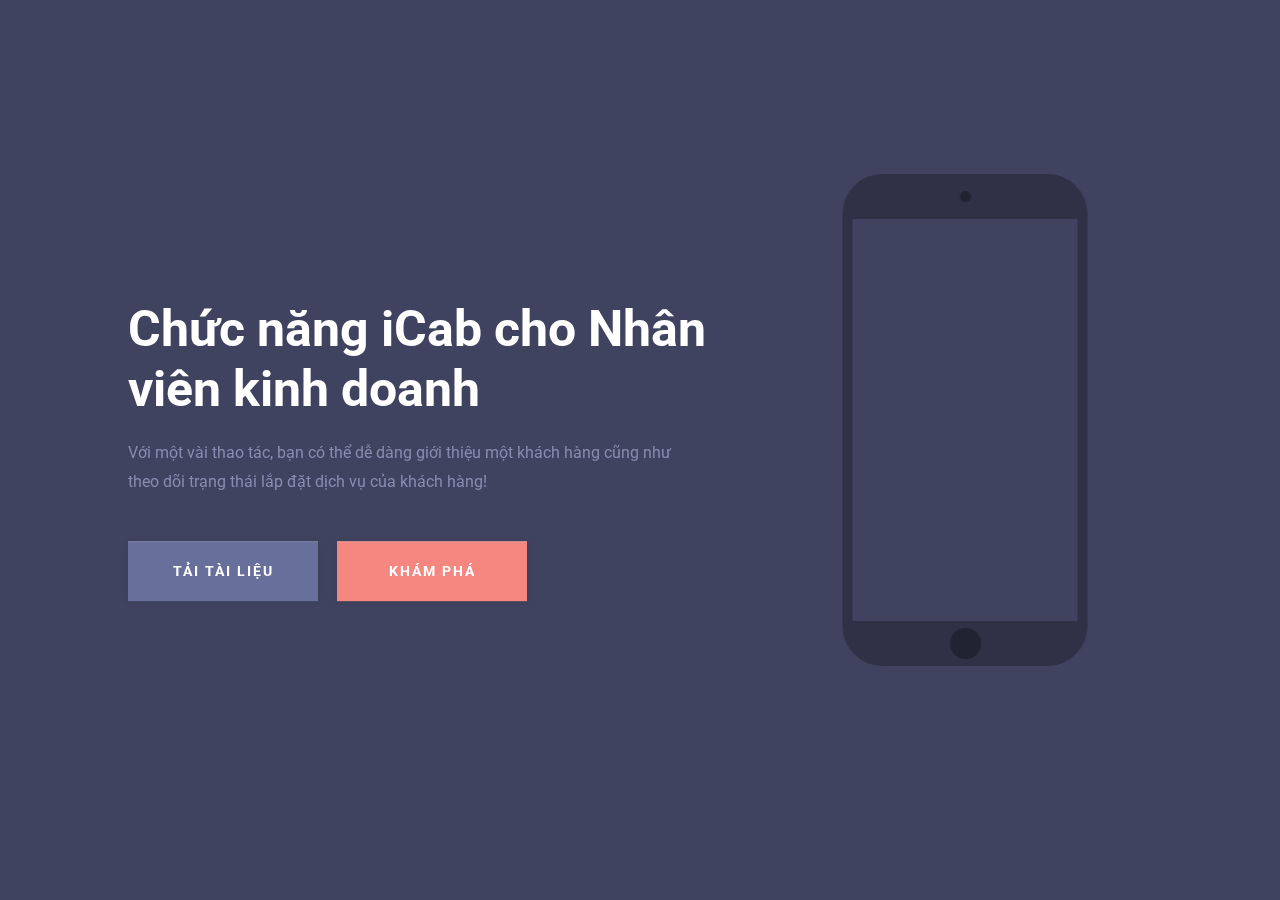
<file: Icab/sale/index.html>
<!doctype html>
<html lang="en" class="no-js">
<head>
	<meta charset="UTF-8">
	<meta name="viewport" content="width=device-width, initial-scale=1">

	<link href='http://fonts.googleapis.com/css?family=Roboto:400,100,700' rel='stylesheet' type='text/css'>
	<link rel="stylesheet" href="css/reset.css"> <!-- CSS reset -->
	<link rel="stylesheet" href="css/style.css"> <!-- Resource style -->

	<script src="js/modernizr.js"></script> <!-- Modernizr -->
  	
	<title>iCab - Giới thiệu chức năng</title>
</head>
<body>
	<header class="cd-header">
		<div id="cd-logo">iCab</div>
		<div id="cd-action"><a href="index.html" class="btn">Trang chủ</a></div>
	</header>

	<main class="cd-main-content">
		<div class="cd-product-intro">
			<h1>Chức năng iCab cho Nhân viên kinh doanh</h1>
			<p>Với một vài thao tác, bạn có thể dễ dàng giới thiệu một khách hàng cũng như theo dõi trạng thái lắp đặt dịch vụ của khách hàng!</p>
			<div class="cd-triggers">
				<a href="Tai_lieu_iCab.zip" class="btn">Tải tài liệu</a>
				<a href="#cd-product-tour" class="btn salmon" data-type="cd-tour">Khám phá</a>

			</div>
		</div> <!-- cd-product-intro -->

		<div id="cd-product-tour">
			<ul>
				<li class="cd-single-item cd-active">
					<div class="cd-caption"  style="margin-top: 25px">
						<h2>Tra cứu thông tin KH</h2>
						<p style="text-align: justify;">Trước đây bạn muốn xem nhà này đã & đang sử dụng dịch vụ gì của VTVCab, bạn sẽ làm gì? Với iCab bạn có thể tìm kiếm thông tin khách hàng một cách dễ dàng bằng số điện thoại, họ tên, mã thiết bị và số hợp đồng:
						</p>
						<div class="cd-caption-list">
							<p> 1. Đăng nhập vào iCab bằng tài khoản của bạn</p>
							<p> 2. Ở menu bên tay trái, chọn <b>Tra cứu khách hàng cho Sales</b></p>
							<p> 3. Chọn tiêu chí để tìm kiếm, mặc định sẽ là tìm kiếm theo họ tên KH <i>Bạn có thể tìm kiếm theo họ tên, số điện thoại, mã thiết bị hoặc số hợp đồng</i></p>
							<p> 4. Nhập từ khoá cần tra</p>
							<p> 5. Nhấn tìm kiếm để tìm kiếm thông tin KH</p>
						</div>
					</div>
					<div class="cd-image-container">
						<div>
							<div class="cd-phone-frame"></div>
							<div class="cd-image-wrapper">
							<iframe width="225" height="402" src="https://www.youtube-nocookie.com/embed/LIsWsuqWxyI?rel=0&amp;controls=0&amp;showinfo=0&amp;loop=1" frameborder="0" allowfullscreen volume = "0"></iframe>
							</div>
						</div>
					</div>
				</li>
				<li class="cd-single-item cd-not-visible cd-move-right">
					<div class="cd-caption"  style="margin-top: 25px">
						<h2>Giới thiệu khách hàng</h2>
						<p style="text-align: justify;">Bạn có thể giới thiệu khách hàng mới hoặc khách hàng cũ sử dụng thêm dịch vụ của VTVCab với một cú chạm. Mọi thứ được đơn giản hoá để bạn có thể thêm khách hàng nhanh và tiết kiệm thời gian. Các bước thực hiện như sau:
						</p>
						<div class="cd-caption-list">
							<p> 1. Chọn Giới thiệu khách hàng </p>
							<p> 2. Chọn giới thiệu khách hàng mới hoặc khách hàng cũ</p>
							<p> 3. Điền thông tin khách hàng (họ tên, số điện thoại, CMTND, địa chỉ...) <i>Đối với khách hàng cũ bạn phải điền số hợp đồng trước</i></p>
							<p> 4. Chụp ảnh chứng minh thư khách hàng cả mặt trước và mặt sau</p>
							<p> 5. Chọn hoàn thành để hoàn thành giới thiệu khách hàng</p>
						</div>
					</div>
					<div class="cd-image-container">
						<div>
							<div class="cd-phone-frame"></div>
							<div class="cd-image-wrapper">
								<iframe width="225" height="402" src="https://www.youtube-nocookie.com/embed/ef7MbvQfs0I?rel=0&amp;controls=0&amp;showinfo=0&amp;loop=1" frameborder="0" allowfullscreen volume = "0"></iframe>
							</div>
						</div>
					</div>
				</li>
				<li class="cd-single-item cd-not-visible cd-move-right">
					<div class="cd-caption" style="margin-top: -45px">
						<h2>Quản lý giới thiệu</h2>
						<p  style="text-align: justify;">Phuuùuu..., giờ đây bạn sẽ không cần sổ sách để ghi lại những khách hàng mà mình đã giới thiệu nữa. Tất cả bạn cần là chiếc Smartphone và iCab, bạn có thể dễ dàng theo dõi khách hàng của mình đã được hỗ trợ hay chưa:
						</p>
						<div class="cd-caption-list">
							<p> 1. Vào menu, chọn Quản lý giới thiệu </p>
							<p> 2. Chọn khoảng ngày muốn xem thống kê (Mặc định là 07 ngày)</p>
							<p> 3. Bạn có thể xem trạng thái lắp đặt của khách hàng (chưa xử lý hoặc đã xử lý)<i>Đối với các KH chưa xử lý có thể là do chưa được tạo Job (công việc) hoặc đã được tạo Job nhưng chưa hoàn thành lắp đặt</i></p>
							<p> 4. Ở tab <b>Đã xử lý</b>, bạn có thể xem KH đã lắp đặt thành công hay không thành công</p>
							<p> 5. Ở tab <b>Thống kê</b>, bạn có thể xem báo cáo nhanh số lượng KH mà bạn giới thiệu được trong khoảng ngày mà bạn muốn xem</p>
						</div>
					</div>
					<div class="cd-image-container">
						<div>
							<div class="cd-phone-frame"></div>
							<div class="cd-image-wrapper">
								<iframe width="225" height="402" src="https://www.youtube-nocookie.com/embed/l-1W_WBrWgI?rel=0&amp;controls=0&amp;showinfo=0&amp;loop=1" frameborder="0" allowfullscreen volume = "0"></iframe>
							</div>
						</div>
					</div>
				</li>
				<li class="cd-single-item cd-not-visible cd-move-right">
					<div class="cd-caption" style="margin-top: 0px">
						<h2>Quản lý Sales</h2>
						<p  style="text-align: justify;">Bạn là tổ trưởng, là giám sát sales? Chức năng này cho phép bạn theo dõi tiến độ và số lượng giới thiệu khách hàng của các nhân viên Sales khác thuộc sự quản lý của bạn.
						</p>
						<div class="cd-caption-list">
							<p> 1. Đăng nhập bằng tài khoản iCab của bạn</p>
							<p> 2. Chọn <b>Quản lý Sales</b> ở menu bên tay trái</p>
							<p> 3. Chọn khoảng ngày mà bạn muốn xem báo cáo/p>
							<p> 4. Sau khi dữ liệu hiển thị ra, bạn có thể xem được dữ liệu của các nhân viên mà bạn quản lý</p>
							<p> 5. Chọn vào một nhân viên để xem thông tin chi tiết</p>
						</div>
					</div>
					<div class="cd-image-container">
						<div>
							<div class="cd-phone-frame"></div>
							<div class="cd-image-wrapper">
								<iframe width="225" height="402" src="https://www.youtube-nocookie.com/embed/pKFAEnymup0?rel=0&amp;controls=0&amp;showinfo=0&amp;loop=1" frameborder="0" allowfullscreen volume = "0"></iframe>
							</div>
						</div>
					</div>
				</li>
			</ul>
		</div> <!-- cd-product-tour -->

		<div class="cd-slider-nav">
			<a class="cd-prev" href="#0">Previous</a>
			<a class="cd-next" href="#0">Next</a>
		</div> <!-- cd-slider-nav -->

		<div class="cd-loader"></div> <!-- top loading bar -->
	</main>
<script src="js/jquery-2.1.1.js"></script>
<script src="js/main.js"></script> <!-- Resource jQuery -->
</body>
</html>
</file>
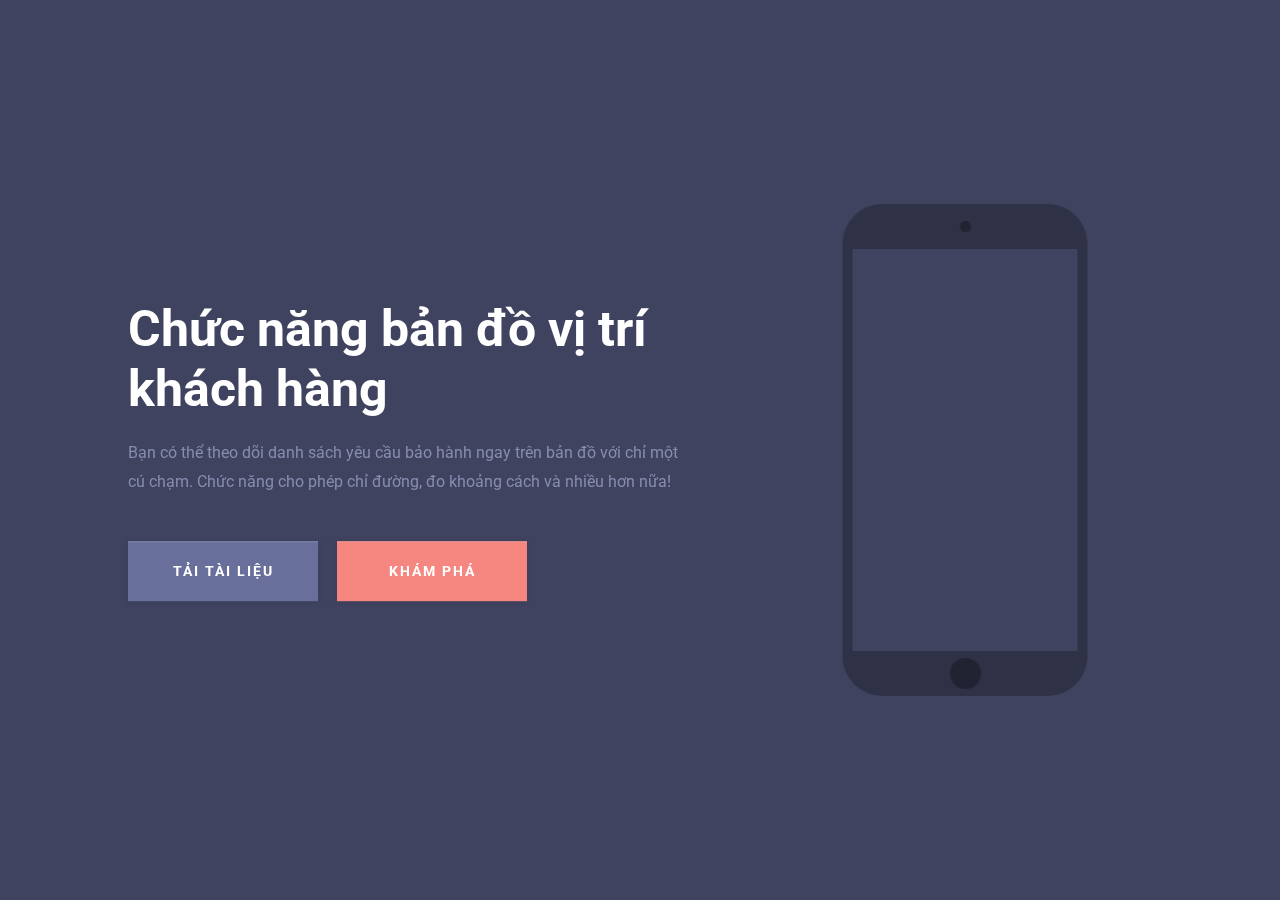
<file: Icab/vitrikhachhang/index.html>
<!doctype html>
<html lang="en" class="no-js">
<head>
	<meta charset="UTF-8">
	<meta name="viewport" content="width=device-width, initial-scale=1">

	<link href='http://fonts.googleapis.com/css?family=Roboto:400,100,700' rel='stylesheet' type='text/css'>
	<link rel="stylesheet" href="css/reset.css"> <!-- CSS reset -->
	<link rel="stylesheet" href="css/style.css"> <!-- Resource style -->
	 <link rel="shortcut icon" href="favicon.png">
	<script src="js/modernizr.js"></script> <!-- Modernizr -->
  	
	<title>iCab - Giới thiệu chức năng</title>
</head>
<body>
	<header class="cd-header">
		<div id="cd-logo">iCab</div>
		<div id="cd-action"><a href="index.html" class="btn">Trang chủ</a></div>
	</header>

	<main class="cd-main-content">
		<div class="cd-product-intro">
			<h1>Chức năng bản đồ vị trí khách hàng</h1>
			<p>Bạn có thể theo dõi danh sách yêu cầu bảo hành ngay trên bản đồ với chỉ một cú chạm. Chức năng cho phép chỉ đường, đo khoảng cách và nhiều hơn nữa!</p>
			<div class="cd-triggers">
				<a href="Tai_lieu_iCab.zip" class="btn">Tải tài liệu</a>
				<a href="#cd-product-tour" class="btn salmon" data-type="cd-tour">Khám phá</a>

			</div>
		</div> <!-- cd-product-intro -->

		<div id="cd-product-tour">
			<ul>
				<li class="cd-single-item cd-active">
					<div class="cd-caption"  style="margin-top: 25px">
						<h2>Bản đồ vị trí khách hàng</h2>
						<p style="text-align: justify;">Cầm trên tay iCab đồng nghĩa với bạn đang sử dụng một chiếc bản đồ dành cho công việc bảo hành của mình. Chức năng này sẽ hiển thị những vị trí khách hàng lên bản đồ. Bạn có thể xem thông tin khoảng cách đến vị trí hiện tại của bạn!
						</p>
						<div class="cd-caption-list">
							<p> 1. Đăng nhập vào iCab bằng tài khoản của bạn</p>
							<p> 2. Ở menu bên tay trái, chọn <b>Bản đồ</b></p>
							<p> 3. Bản đồ sẽ hiện lên với những vị trí của khách hàng<i> Sẽ có một số vị trí khách hàng sẽ không hiển thị lên bản đồ được. Bạn có thể tự cập nhật lại ở chức năng cập nhật vị trí!</i></p>
						</div>
					</div>
					<div class="cd-image-container">
						<div>
							<div class="cd-phone-frame"></div>
							<div class="cd-image-wrapper">
							<iframe width="225" height="402" src="https://www.youtube-nocookie.com/embed/i2YgtqCpZPU?rel=0&amp;controls=0&amp;showinfo=0&amp;loop=1" frameborder="0" allowfullscreen volume = "0"></iframe>
							</div>
						</div>
					</div>
				</li>
				<li class="cd-single-item cd-not-visible cd-move-right">
					<div class="cd-caption"  style="margin-top: 25px">
						<h2>Chức năng chỉ đường</h2>
						<p style="text-align: justify;">Trong trường hợp bạn chưa biết vị trí nhà khách hàng chỗ nào, bạn sẽ làm gì? Chắc hẳn bạn sẽ mở 1 ứng dụng bản đồ như Google Maps, Here Map. Với iCab, mọi thứ sẽ được hỗ trợ. 
						</p>
						<div class="cd-caption-list">
							<p> 1. Chọn vào một vị trí khách hàng</p>
							<p> 2. Chọn nút chỉ đường  <img src="img/get-directions-button.png"> ở trên màn hình thông tin</p>
							<p> 3. iCab sẽ mở ứng dụng Google Maps để thực hiện chỉ đường</p>
							<p> 4. Chọn chỉ đường</p>
						</div>
					</div>
					<div class="cd-image-container">
						<div>
							<div class="cd-phone-frame"></div>
							<div class="cd-image-wrapper">
								<iframe width="225" height="402" src="https://www.youtube-nocookie.com/embed/YzBGK-KPr10?rel=0&amp;controls=0&amp;showinfo=0&amp;loop=1" frameborder="0" allowfullscreen volume = "0"></iframe>
							</div>
						</div>
					</div>
				</li>
				<li class="cd-single-item cd-not-visible cd-move-right">
					<div class="cd-caption" style="margin-top: -45px">
						<h2>Cập nhật vị trí KH</h2>
						<p  style="text-align: justify;">Nếu như trên bản đồ iCab hiển thị sai vị trí của khách hàng hoặc trên bản đồ không có vị trí của khách hàng đó thì bạn sẽ làm gì? Hãy cùng iCab cập nhật lại vị trí của khách hàng nhé!
						</p>
						<div class="cd-caption-list">
							<p> 1. Chọn vào một yêu cầu (trên bản đồ hoặc trên danh sách các yêu cầu)</p>
							<p> 2. Ứng dụng sẽ mở sang màn hình thông tin chi tiết yêu cầu đó</p>
							<p> 3. Ở góc dưới bên tay phải màn hình có một nút tròn dấu cộng màu xanh  <img src="img/add-button-inside-black-circle.png"> Bạn hãy chọn vào đó</i></p>
							<p> 4. Chọn <img src="img/ic-addplace.png"> để cập nhật vị trí của khách hàng</p>
							<p> 5. Mặc định bản đồ sẽ hiển thị vị trí của bạn, tuy nhiên, nếu bạn muốn thay đổi thì có thể nhấn chặt vào bản đồ 2s thì vị trí sẽ được thay đổi</p>
							<p> 6. Sau khi xác định được vị trí của KH, nhấn vào nút cập nhật vị trí để cập nhật</p>
						</div>
					</div>
					<div class="cd-image-container">
						<div>
							<div class="cd-phone-frame"></div>
							<div class="cd-image-wrapper">
								<iframe width="225" height="402" src="https://www.youtube-nocookie.com/embed/ON3gE90K8MI?rel=0&amp;controls=0&amp;showinfo=0&amp;loop=1" frameborder="0" allowfullscreen volume = "0"></iframe>
							</div>
						</div>
					</div>
				</li>
				<li class="cd-single-item cd-not-visible cd-move-right">
					<div class="cd-caption" style="margin-top: 0px">
						<h2>Chế độ bản đồ</h2>
						<p  style="text-align: justify;">Bạn có nghĩ là iCab thực sự hiểu bạn không? Khi bạn đi làm việc vào buổi tối, iCab sẽ tự động thay đổi chế độ bản đồ sang chế độ ban đêm để bạn có thể dễ dàng nắm bắt thông tin hơn. Bạn cũng có thể tự chuyển chế độ bản đồ giữa ngày và đêm với các bước sau: 
						</p>
						<div class="cd-caption-list">
							<p> 1. Chọn menu <img src="img/ic-menu.png"></p>
							<p> 2. Bạn có thể dễ dàng chuyển chế độ Ban đêm ở phần <b>Chế độ ban đêm</b></p>
						</div>
					</div>
					<div class="cd-image-container">
						<div>
							<div class="cd-phone-frame"></div>
							<div class="cd-image-wrapper">
								<iframe width="225" height="402" src="https://www.youtube-nocookie.com/embed/G2NeFqMswps?rel=0&amp;controls=0&amp;showinfo=0&amp;loop=1" frameborder="0" allowfullscreen volume = "0"></iframe>
							</div>
						</div>
					</div>
				</li>
			</ul>
		</div> <!-- cd-product-tour -->

		<div class="cd-slider-nav">
			<a class="cd-prev" href="#0">Trước</a>
			<a class="cd-next" href="#0">Sau</a>
		</div> <!-- cd-slider-nav -->

		<div class="cd-loader"></div> <!-- top loading bar -->
	</main>
<script src="js/jquery-2.1.1.js"></script>
<script src="js/main.js"></script> <!-- Resource jQuery -->
</body>
</html>
</file>
<file: Icab/sale/css/style.css>
/* -------------------------------- 

Primary style

-------------------------------- */
html * {
  -webkit-font-smoothing: antialiased;
  -moz-osx-font-smoothing: grayscale;
}

*, *::after, *::before {
  -webkit-box-sizing: border-box;
  -moz-box-sizing: border-box;
  box-sizing: border-box;
}

*::after, *::before {
  content: '';
}

body {
  font-size: 100%;
  font-family: "Roboto", sans-serif;
  color: #878cb0;
  background-color: #3f435f;
}

a {
  color: #f58780;
  text-decoration: none;
}

img {
  max-width: 100%;
}

h1, h2 {
  color: #ffffff;
}

/* -------------------------------- 

Modules - reusable parts of our design

-------------------------------- */
.cd-caption-list p{
  margin-top: -50px;
  text-align: justify;
}
.btn {
  display: inline-block;
  text-align: center;
  text-transform: uppercase;
  font-weight: bold;
  font-size: 12px;
  font-size: 0.75rem;
  color: #ffffff;
  background-color: #696f9b;
  box-shadow: 0 1px 6px rgba(0, 0, 0, 0.1), inset 0 1px 0 rgba(255, 255, 255, 0.2);
  -webkit-transition: background-color 0.2s;
  -moz-transition: background-color 0.2s;
  transition: background-color 0.2s;
}
.no-touch .btn:hover {
  background-color: #787ea5;
}
.btn.salmon {
  background-color: #f58780;
}
.no-touch .btn.salmon:hover {
  background-color: #f79d98;
}
@media only screen and (min-width: 1070px) {
  .btn {
    font-size: 14px;
    font-size: 0.875rem;
    letter-spacing: 2px;
  }
}

/* -------------------------------- 

Main components 

-------------------------------- */
html, body {
  /* important for .cd-main-content 100% height to work */
  height: 100%;
}

.cd-header {
  position: fixed;
  top: 0;
  left: 0;
  z-index: 3;
  width: 100%;
  height: 50px;
  background-color: #2b2d40;
  overflow: hidden;
  /* Force Hardware Acceleration in WebKit */
  -webkit-transform: translateZ(0);
  -moz-transform: translateZ(0);
  -ms-transform: translateZ(0);
  -o-transform: translateZ(0);
  transform: translateZ(0);
  -webkit-backface-visibility: hidden;
  backface-visibility: hidden;
  -webkit-transform: translateY(-100%);
  -moz-transform: translateY(-100%);
  -ms-transform: translateY(-100%);
  -o-transform: translateY(-100%);
  transform: translateY(-100%);
  -webkit-transition: -webkit-transform 0.3s;
  -moz-transition: -moz-transform 0.3s;
  transition: transform 0.3s;
}
.cd-header:after {
  content: "";
  color: #ffffff;
  display: table;
  clear: both;
}
.cd-header #cd-logo {
  float: left;
  margin: 18px 0 0 5%;
}
.cd-header #cd-logo img {
  display: block;

  width: 110px;
  height: 84px;
}
.cd-header #cd-action {
  display: inline-block;
  float: right;
  margin: 10px 5% 0 0;
}
.cd-header .btn {
  height: 30px;
  line-height: 30px;
  padding: 0 2em;
}
.cd-header.slide-down {
  -webkit-transform: translateY(0);
  -moz-transform: translateY(0);
  -ms-transform: translateY(0);
  -o-transform: translateY(0);
  transform: translateY(0);
}
@media only screen and (min-width: 1070px) {
  .cd-header {
    height: 90px;
    background-color: transparent;
  }
  .cd-header #cd-logo {
    margin-top: 32px;
    font-size: 28px;
    font-size: 1.75rem;
  }
  .cd-header #cd-logo img {
    width: 80px;
    height: 25px;
  }
  .cd-header #cd-action {
    margin: 20px 5% 0 0;
  }
  .cd-header .btn {
    height: 50px;
    line-height: 50px;
  }
}

.cd-main-content {
  overflow: hidden;
  max-width: 1440px;
  margin: 0 auto;
}
@media only screen and (min-width: 1070px) {
  .cd-main-content {
    position: relative;
    height: 100%;
    min-height: 500px;
    padding: 0 10%;
  }
}

.cd-product-intro {
  padding: 50px 5%;
  text-align: center;
}
.cd-product-intro h1 {
  margin-bottom: 10px;
  font-weight: 100;
  font-size: 25px;
  font-size: 1.5625rem;
  font-weight: 700;
  line-height: 1.2;
}
.cd-product-intro p {
  padding: 0 0 20px;
  font-size: 14px;
  font-size: 0.875rem;
  line-height: 1.8;
  max-width: 560px;
  margin: 0 auto;
}
.cd-product-intro .cd-triggers:after {
  content: "";
  display: table;
  clear: both;
}
.cd-product-intro .btn {
  width: 120px;
  height: 40px;
  line-height: 40px;
  margin-right: 8px;
}
@media only screen and (min-width: 480px) {
  .cd-product-intro {
    padding: 50px 10%;
  }
}
@media only screen and (min-width: 850px) {
  .cd-product-intro {
    padding: 50px 15%;
  }
}
@media only screen and (min-width: 1070px) {
  .cd-product-intro {
    /* Force Hardware Acceleration in WebKit */
    -webkit-transform: translateZ(0);
    -moz-transform: translateZ(0);
    -ms-transform: translateZ(0);
    -o-transform: translateZ(0);
    transform: translateZ(0);
    -webkit-backface-visibility: hidden;
    backface-visibility: hidden;
    position: absolute;
    top: 50%;
    -webkit-transform: translateY(-50%);
    -moz-transform: translateY(-50%);
    -ms-transform: translateY(-50%);
    -o-transform: translateY(-50%);
    transform: translateY(-50%);
    left: 10%;
    width: 50%;
    padding: 0;
    text-align: left;
    -webkit-transition: -webkit-transform 0.3s, opacity 0.3s;
    -moz-transition: -moz-transform 0.3s 0s, opacity 0.3s;
    transition: transform 0.3s, opacity 0.3s;
  }
  .is-product-tour .cd-product-intro {
    opacity: 0;
    -webkit-transform: translateY(-50%) translateX(-50%);
    -moz-transform: translateY(-50%) translateX(-50%);
    -ms-transform: translateY(-50%) translateX(-50%);
    -o-transform: translateY(-50%) translateX(-50%);
    transform: translateY(-50%) translateX(-50%);
  }
  .cd-product-intro h1 {
    font-size: 50px;
    font-size: 3.125rem;
  }
  .cd-product-intro p {
    font-size: 16px;
    font-size: 1rem;
    padding: 10px 0 44px;
    margin: 0;
  }
  .cd-product-intro .btn {
    margin-right: 15px;
    width: 190px;
    height: 60px;
    line-height: 60px;
  }
}

#cd-product-tour {
  position: relative;
}
@media only screen and (min-width: 1070px) {
  #cd-product-tour {
    width: 100%;
    max-width: 850px;
    margin: 0 auto;
    height: 500px;
    top: 50%;
    left: 0;
    -webkit-transform: translateZ(0);
    -moz-transform: translateZ(0);
    -ms-transform: translateZ(0);
    -o-transform: translateZ(0);
    transform: translateZ(0);
    -webkit-transform: translateY(-50%) translateX(75%);
    -moz-transform: translateY(-50%) translateX(75%);
    -ms-transform: translateY(-50%) translateX(75%);
    -o-transform: translateY(-50%) translateX(75%);
    transform: translateY(-50%) translateX(75%);
    -webkit-transition: -webkit-transform 0.3s;
    -moz-transition: -moz-transform 0.3s;
    transition: transform 0.3s;
  }
  .is-product-tour #cd-product-tour {
    -webkit-transform: translateY(-50%) translateX(0);
    -moz-transform: translateY(-50%) translateX(0);
    -ms-transform: translateY(-50%) translateX(0);
    -o-transform: translateY(-50%) translateX(0);
    transform: translateY(-50%) translateX(0);
  }
  #cd-product-tour > ul {
    height: 100%;
    width: 100%;
  }
}

.cd-single-item {
  /* product tour - single list item */
  padding: 50px 5% 120px;
  width: 100%;
  text-align: center;
  border-top: 1px solid #494e6e;
}
.cd-single-item h2 {
  margin-bottom: 15px;
  font-size: 22px;
  font-size: 1.375rem;
}
.cd-single-item p {
  padding: 10px 0 50px;
  font-size: 14px;
  font-size: 0.875rem;
  line-height: 1.6;
}
@media only screen and (min-width: 480px) {
  .cd-single-item {
    padding: 50px 10% 120px;
  }
}
@media only screen and (min-width: 850px) {
  .cd-single-item {
    padding: 50px 15% 120px;
  }
  .cd-single-item:after {
    content: "";
    display: table;
    clear: both;
  }
  .cd-single-item .cd-caption {
    width: 50%;
    float: left;
    margin-top: 180px;
  }
  .cd-single-item:nth-child(2n) .cd-caption {
    float: right;
  }
}
@media only screen and (min-width: 1070px) {
  .cd-single-item {
    position: absolute;
    top: 50%;
    -webkit-transform: translateY(-50%);
    -moz-transform: translateY(-50%);
    -ms-transform: translateY(-50%);
    -o-transform: translateY(-50%);
    transform: translateY(-50%);
    left: 0;
    text-align: left;
    border-top: none;
    padding: 0;
    visibility: visible;
  }
  .cd-single-item.cd-not-visible {
    /*need to create a specific class to change visibility value due to a Firefox bug*/
    /*CSS transition/animation fails when parent element changes visibility attribute*/
    visibility: hidden;
  }
  .cd-single-item h2 {
    font-size: 48px;
    font-size: 3rem;
    font-weight: 300;
  }
  .cd-single-item p {
    font-size: 16px;
    font-size: 1rem;
    line-height: 1.5;
    max-width: 600px;
  }
  .cd-single-item .cd-caption {
    width: 60%;
    float: right;
    margin: 40px 0 0 5%;
    opacity: 0;
    -webkit-transform: translateZ(0);
    -moz-transform: translateZ(0);
    -ms-transform: translateZ(0);
    -o-transform: translateZ(0);
    transform: translateZ(0);
    -webkit-transition: -webkit-transform 0.3s, opacity 0.3s;
    -moz-transition: -moz-transform 0.3s 0s, opacity 0.3s;
    transition: transform 0.3s, opacity 0.3s;
  }
  .is-product-tour .cd-single-item.cd-active .cd-caption {
    opacity: 1;
  }
  .cd-single-item.cd-move-right .cd-caption {
    -webkit-transform: translateX(100px);
    -moz-transform: translateX(100px);
    -ms-transform: translateX(100px);
    -o-transform: translateX(100px);
    transform: translateX(100px);
  }
}

.cd-image-container {
  /*wrapper for image (and video - desktop only)*/
  max-width: 226px;
  margin: 0 auto;
  padding-top: 50px;
}
.cd-image-container > div {
  position: relative;
}
.cd-image-container img {
  display: block;
}
.cd-image-container video {
  display: none;
}
@media only screen and (min-width: 850px) {
  .cd-image-container {
    float: right;
  }
  .cd-single-item:nth-child(2n) .cd-image-container {
    float: left;
  }
}
@media only screen and (min-width: 1070px) {
  .cd-image-container {
    height: 402px;
    width: 35%;
    float: left;
    max-width: none;
    padding-top: 0;
  }
  .cd-image-container > div {
    display: inline-block;
    max-width: 100%;
    max-height: 100%;
  }
  .cd-image-container img {
    height: 402px;
    -webkit-transition: -webkit-transform 0.3s;
    -moz-transition: -moz-transform 0.3s;
    transition: transform 0.3s;
    -webkit-transform: translateZ(0);
    -moz-transform: translateZ(0);
    -ms-transform: translateZ(0);
    -o-transform: translateZ(0);
    transform: translateZ(0);
  }
  .cd-image-container video {
    /*not inserted in html - will be loaded through jQuery*/
    display: block;
    position: absolute;
    width: 402px;
    left: 50%;
    top: 50%;
    bottom: auto;
    right: auto;
    z-index: 1;
    -webkit-transition: -webkit-transform 0.3s;
    -moz-transition: -moz-transform 0.3s;
    transition: transform 0.3s;
    -webkit-transform: translateZ(0);
    -moz-transform: translateZ(0);
    -ms-transform: translateZ(0);
    -o-transform: translateZ(0);
    transform: translateZ(0);
    -webkit-transform: translateX(-50%) translateY(-50%) rotate(-90deg);
    -moz-transform: translateX(-50%) translateY(-50%) rotate(-90deg);
    -ms-transform: translateX(-50%) translateY(-50%) rotate(-90deg);
    -o-transform: translateX(-50%) translateY(-50%) rotate(-90deg);
    transform: translateX(-50%) translateY(-50%) rotate(-90deg);
  }
  .cd-move-right .cd-image-container img {
    -webkit-transform: translateX(100%);
    -moz-transform: translateX(100%);
    -ms-transform: translateX(100%);
    -o-transform: translateX(100%);
    transform: translateX(100%);
  }
  .cd-move-right .cd-image-container video {
    -webkit-transform: translateX(50%) translateY(-50%) rotate(-90deg);
    -moz-transform: translateX(50%) translateY(-50%) rotate(-90deg);
    -ms-transform: translateX(50%) translateY(-50%) rotate(-90deg);
    -o-transform: translateX(50%) translateY(-50%) rotate(-90deg);
    transform: translateX(50%) translateY(-50%) rotate(-90deg);
  }
}

.cd-phone-frame {
  /* Phone in CSS */
  -webkit-box-sizing: content-box;
  -moz-box-sizing: content-box;
  box-sizing: content-box;
  position: absolute;
  top: -45px;
  left: -10px;
  width: 100%;
  height: 100%;
  border-color: #2f3246;
  border-style: solid;
  border-width: 45px 10px;
  border-radius: 2.5em;
  -webkit-backface-visibility: hidden;
  backface-visibility: hidden;
}
.cd-phone-frame::after, .cd-phone-frame::before {
  /*these are the iPhone circle elements*/
  position: absolute;
  left: 50%;
  right: auto;
  -webkit-transform: translateX(-50%);
  -moz-transform: translateX(-50%);
  -ms-transform: translateX(-50%);
  -o-transform: translateX(-50%);
  transform: translateX(-50%);
  -webkit-backface-visibility: hidden;
  backface-visibility: hidden;
  background-color: #202331;
  border-radius: 50%;
}
.cd-phone-frame::before {
  height: 11px;
  width: 11px;
  top: -28px;
}
.cd-phone-frame::after {
  height: 31px;
  width: 31px;
  bottom: -38px;
}

.cd-image-wrapper {
  position: relative;
  overflow: hidden;
  z-index: 2;
}

.cd-slider-nav {
  /* product discover slider navigation */
  display: none;
  position: fixed;
  bottom: 0;
  left: 0;
  z-index: 1;
  width: 100%;
  height: 80px;
}
.cd-slider-nav:after {
  content: "";
  display: table;
  clear: both;
}
.cd-slider-nav a {
  position: relative;
  display: block;
  height: 100%;
  width: 50%;
  float: left;
  overflow: hidden;
  text-indent: 100%;
  white-space: nowrap;
  color: transparent;
  background: #353850;
}
.no-touch .cd-slider-nav a:hover {
  background: #2f3246;
}
.cd-slider-nav a::before {
  /*this is the bacgrounf arrow - we have been used a before element to change the opacity on hover*/
  position: absolute;
  left: 50%;
  top: 50%;
  bottom: auto;
  right: auto;
  -webkit-transform: translateX(-50%) translateY(-50%);
  -moz-transform: translateX(-50%) translateY(-50%);
  -ms-transform: translateX(-50%) translateY(-50%);
  -o-transform: translateX(-50%) translateY(-50%);
  transform: translateX(-50%) translateY(-50%);
  width: 24px;
  height: 16px;
  opacity: .2;
  background: url(../img/cd-arrow.svg) no-repeat center center;
  -webkit-backface-visibility: hidden;
  backface-visibility: hidden;
  -webkit-transition: opacity 0.2s;
  -moz-transition: opacity 0.2s;
  transition: opacity 0.2s;
}
.no-touch .cd-slider-nav a:hover::before {
  opacity: 1;
}
.cd-slider-nav .cd-next {
  border-left: 1px solid #3f435f;
}
.cd-slider-nav .cd-next::before {
  -webkit-transform: translateX(-50%) translateY(-50%) rotate(180deg);
  -moz-transform: translateX(-50%) translateY(-50%) rotate(180deg);
  -ms-transform: translateX(-50%) translateY(-50%) rotate(180deg);
  -o-transform: translateX(-50%) translateY(-50%) rotate(180deg);
  transform: translateX(-50%) translateY(-50%) rotate(180deg);
}
@media only screen and (min-width: 1070px) {
  .cd-slider-nav {
    display: block;
  }
  .cd-slider-nav a {
    visibility: hidden;
    opacity: 0;
    -webkit-transition: opacity 0.3s 0s, visibility 0s 0.3s, background 0.2s;
    -moz-transition: opacity 0.3s 0s, visibility 0s 0.3s, background 0.2s;
    transition: opacity 0.3s 0s, visibility 0s 0.3s, background 0.2s;
  }
  .is-product-tour .cd-slider-nav a {
    visibility: visible;
    opacity: 1;
    -webkit-transition: opacity 0.3s 0s, visibility 0s 0s, background 0.2s;
    -moz-transition: opacity 0.3s 0s, visibility 0s 0s, background 0.2s;
    transition: opacity 0.3s 0s, visibility 0s 0s, background 0.2s;
  }
  .is-product-tour .cd-slider-nav a.cd-inactive {
    visibility: hidden;
    opacity: 0;
    -webkit-transition: opacity 0.3s 0s, visibility 0s 0.3s, background 0.2s;
    -moz-transition: opacity 0.3s 0s, visibility 0s 0.3s, background 0.2s;
    transition: opacity 0.3s 0s, visibility 0s 0.3s, background 0.2s;
  }
}

.cd-loader {
  /*top loading bar*/
  position: fixed;
  top: 0;
  left: 0;
  height: 3px;
  width: 0;
  background-color: #f58780;
  display: none;
}
</file>
<file: Icab/vitrikhachhang/css/style.css>
/* -------------------------------- 

Primary style

-------------------------------- */
html * {
  -webkit-font-smoothing: antialiased;
  -moz-osx-font-smoothing: grayscale;
}

*, *::after, *::before {
  -webkit-box-sizing: border-box;
  -moz-box-sizing: border-box;
  box-sizing: border-box;
}

*::after, *::before {
  content: '';
}

body {
  font-size: 100%;
  font-family: "Roboto", sans-serif;
  color: #878cb0;
  background-color: #3f435f;
}

a {
  color: #f58780;
  text-decoration: none;
}

img {
  max-width: 100%;
}

h1, h2 {
  color: #ffffff;
}

/* -------------------------------- 

Modules - reusable parts of our design

-------------------------------- */
.cd-caption-list p{
  margin-top: -50px;
  text-align: justify;
}
.btn {
  display: inline-block;
  text-align: center;
  text-transform: uppercase;
  font-weight: bold;
  font-size: 12px;
  font-size: 0.75rem;
  color: #ffffff;
  background-color: #696f9b;
  box-shadow: 0 1px 6px rgba(0, 0, 0, 0.1), inset 0 1px 0 rgba(255, 255, 255, 0.2);
  -webkit-transition: background-color 0.2s;
  -moz-transition: background-color 0.2s;
  transition: background-color 0.2s;
}
.no-touch .btn:hover {
  background-color: #787ea5;
}
.btn.salmon {
  background-color: #f58780;
}
.no-touch .btn.salmon:hover {
  background-color: #f79d98;
}
@media only screen and (min-width: 1070px) {
  .btn {
    font-size: 14px;
    font-size: 0.875rem;
    letter-spacing: 2px;
  }
}

/* -------------------------------- 

Main components 

-------------------------------- */
html, body {
  /* important for .cd-main-content 100% height to work */
  height: 100%;
}

.cd-header {
  position: fixed;
  top: 0;
  left: 0;
  z-index: 3;
  width: 100%;
  height: 50px;
  background-color: #2b2d40;
  overflow: hidden;
  /* Force Hardware Acceleration in WebKit */
  -webkit-transform: translateZ(0);
  -moz-transform: translateZ(0);
  -ms-transform: translateZ(0);
  -o-transform: translateZ(0);
  transform: translateZ(0);
  -webkit-backface-visibility: hidden;
  backface-visibility: hidden;
  -webkit-transform: translateY(-100%);
  -moz-transform: translateY(-100%);
  -ms-transform: translateY(-100%);
  -o-transform: translateY(-100%);
  transform: translateY(-100%);
  -webkit-transition: -webkit-transform 0.3s;
  -moz-transition: -moz-transform 0.3s;
  transition: transform 0.3s;
}
.cd-header:after {
  content: "";
  color: #ffffff;
  display: table;
  clear: both;
}
.cd-header #cd-logo {
  float: left;
  margin: 18px 0 0 5%;
}
.cd-header #cd-logo img {
  display: block;

  width: 110px;
  height: 84px;
}
.cd-header #cd-action {
  display: inline-block;
  float: right;
  margin: 10px 5% 0 0;
}
.cd-header .btn {
  height: 30px;
  line-height: 30px;
  padding: 0 2em;
}
.cd-header.slide-down {
  -webkit-transform: translateY(0);
  -moz-transform: translateY(0);
  -ms-transform: translateY(0);
  -o-transform: translateY(0);
  transform: translateY(0);
}
@media only screen and (min-width: 1070px) {
  .cd-header {
    height: 90px;
    background-color: transparent;
  }
  .cd-header #cd-logo {
    margin-top: 32px;
    font-size: 28px;
    font-size: 1.75rem;
  }
  .cd-header #cd-logo img {
    width: 80px;
    height: 25px;
  }
  .cd-header #cd-action {
    margin: 20px 5% 0 0;
  }
  .cd-header .btn {
    height: 50px;
    line-height: 50px;
  }
}

.cd-main-content {
  overflow: hidden;
  max-width: 1440px;
  margin: 0 auto;
}
@media only screen and (min-width: 1070px) {
  .cd-main-content {
    position: relative;
    height: 100%;
    min-height: 500px;
    padding: 0 10%;
  }
}

.cd-product-intro {
  padding: 50px 5%;
  text-align: center;
}
.cd-product-intro h1 {
  margin-bottom: 10px;
  font-weight: 100;
  font-size: 25px;
  font-size: 1.5625rem;
  font-weight: 700;
  line-height: 1.2;
}
.cd-product-intro p {
  padding: 0 0 20px;
  font-size: 14px;
  font-size: 0.875rem;
  line-height: 1.8;
  max-width: 560px;
  margin: 0 auto;
}
.cd-product-intro .cd-triggers:after {
  content: "";
  display: table;
  clear: both;
}
.cd-product-intro .btn {
  width: 120px;
  height: 40px;
  line-height: 40px;
  margin-right: 8px;
}
@media only screen and (min-width: 480px) {
  .cd-product-intro {
    padding: 50px 10%;
  }
}
@media only screen and (min-width: 850px) {
  .cd-product-intro {
    padding: 50px 15%;
  }
}
@media only screen and (min-width: 1070px) {
  .cd-product-intro {
    /* Force Hardware Acceleration in WebKit */
    -webkit-transform: translateZ(0);
    -moz-transform: translateZ(0);
    -ms-transform: translateZ(0);
    -o-transform: translateZ(0);
    transform: translateZ(0);
    -webkit-backface-visibility: hidden;
    backface-visibility: hidden;
    position: absolute;
    top: 50%;
    -webkit-transform: translateY(-50%);
    -moz-transform: translateY(-50%);
    -ms-transform: translateY(-50%);
    -o-transform: translateY(-50%);
    transform: translateY(-50%);
    left: 10%;
    width: 50%;
    padding: 0;
    text-align: left;
    -webkit-transition: -webkit-transform 0.3s, opacity 0.3s;
    -moz-transition: -moz-transform 0.3s 0s, opacity 0.3s;
    transition: transform 0.3s, opacity 0.3s;
  }
  .is-product-tour .cd-product-intro {
    opacity: 0;
    -webkit-transform: translateY(-50%) translateX(-50%);
    -moz-transform: translateY(-50%) translateX(-50%);
    -ms-transform: translateY(-50%) translateX(-50%);
    -o-transform: translateY(-50%) translateX(-50%);
    transform: translateY(-50%) translateX(-50%);
  }
  .cd-product-intro h1 {
    font-size: 50px;
    font-size: 3.125rem;
  }
  .cd-product-intro p {
    font-size: 16px;
    font-size: 1rem;
    padding: 10px 0 44px;
    margin: 0;
  }
  .cd-product-intro .btn {
    margin-right: 15px;
    width: 190px;
    height: 60px;
    line-height: 60px;
  }
}

#cd-product-tour {
  position: relative;
}
@media only screen and (min-width: 1070px) {
  #cd-product-tour {
    width: 100%;
    max-width: 850px;
    margin: 0 auto;
    height: 500px;
    top: 50%;
    left: 0;
    -webkit-transform: translateZ(0);
    -moz-transform: translateZ(0);
    -ms-transform: translateZ(0);
    -o-transform: translateZ(0);
    transform: translateZ(0);
    -webkit-transform: translateY(-50%) translateX(75%);
    -moz-transform: translateY(-50%) translateX(75%);
    -ms-transform: translateY(-50%) translateX(75%);
    -o-transform: translateY(-50%) translateX(75%);
    transform: translateY(-50%) translateX(75%);
    -webkit-transition: -webkit-transform 0.3s;
    -moz-transition: -moz-transform 0.3s;
    transition: transform 0.3s;
  }
  .is-product-tour #cd-product-tour {
    -webkit-transform: translateY(-50%) translateX(0);
    -moz-transform: translateY(-50%) translateX(0);
    -ms-transform: translateY(-50%) translateX(0);
    -o-transform: translateY(-50%) translateX(0);
    transform: translateY(-50%) translateX(0);
  }
  #cd-product-tour > ul {
    height: 100%;
    width: 100%;
  }
}

.cd-single-item {
  /* product tour - single list item */
  padding: 50px 5% 120px;
  width: 100%;
  text-align: center;
  border-top: 1px solid #494e6e;
}
.cd-single-item h2 {
  margin-bottom: 15px;
  font-size: 22px;
  font-size: 1.375rem;
}
.cd-single-item p {
  padding: 10px 0 50px;
  font-size: 14px;
  font-size: 0.875rem;
  line-height: 1.6;
}
@media only screen and (min-width: 480px) {
  .cd-single-item {
    padding: 50px 10% 120px;
  }
}
@media only screen and (min-width: 850px) {
  .cd-single-item {
    padding: 50px 15% 120px;
  }
  .cd-single-item:after {
    content: "";
    display: table;
    clear: both;
  }
  .cd-single-item .cd-caption {
    width: 50%;
    float: left;
    margin-top: 180px;
  }
  .cd-single-item:nth-child(2n) .cd-caption {
    float: right;
  }
}
@media only screen and (min-width: 1070px) {
  .cd-single-item {
    position: absolute;
    top: 50%;
    -webkit-transform: translateY(-50%);
    -moz-transform: translateY(-50%);
    -ms-transform: translateY(-50%);
    -o-transform: translateY(-50%);
    transform: translateY(-50%);
    left: 0;
    text-align: left;
    border-top: none;
    padding: 0;
    visibility: visible;
  }
  .cd-single-item.cd-not-visible {
    /*need to create a specific class to change visibility value due to a Firefox bug*/
    /*CSS transition/animation fails when parent element changes visibility attribute*/
    visibility: hidden;
  }
  .cd-single-item h2 {
    font-size: 48px;
    font-size: 3rem;
    font-weight: 300;
  }
  .cd-single-item p {
    font-size: 16px;
    font-size: 1rem;
    line-height: 1.5;
    max-width: 600px;
  }
  .cd-single-item .cd-caption {
    width: 60%;
    float: right;
    margin: 40px 0 0 5%;
    opacity: 0;
    -webkit-transform: translateZ(0);
    -moz-transform: translateZ(0);
    -ms-transform: translateZ(0);
    -o-transform: translateZ(0);
    transform: translateZ(0);
    -webkit-transition: -webkit-transform 0.3s, opacity 0.3s;
    -moz-transition: -moz-transform 0.3s 0s, opacity 0.3s;
    transition: transform 0.3s, opacity 0.3s;
  }
  .is-product-tour .cd-single-item.cd-active .cd-caption {
    opacity: 1;
  }
  .cd-single-item.cd-move-right .cd-caption {
    -webkit-transform: translateX(100px);
    -moz-transform: translateX(100px);
    -ms-transform: translateX(100px);
    -o-transform: translateX(100px);
    transform: translateX(100px);
  }
}

.cd-image-container {
  /*wrapper for image (and video - desktop only)*/
  max-width: 226px;
  margin: 0 auto;
  padding-top: 50px;
}
.cd-image-container > div {
  position: relative;
}
.cd-image-container img {
  display: block;
}
.cd-image-container video {
  display: none;
}
@media only screen and (min-width: 850px) {
  .cd-image-container {
    float: right;
  }
  .cd-single-item:nth-child(2n) .cd-image-container {
    float: left;
  }
}
@media only screen and (min-width: 1070px) {
  .cd-image-container {
    height: 402px;
    width: 35%;
    float: left;
    max-width: none;
    padding-top: 0;
  }
  .cd-image-container > div {
    display: inline-block;
    max-width: 100%;
    max-height: 100%;
  }
  .cd-image-container img {
    height: 402px;
    -webkit-transition: -webkit-transform 0.3s;
    -moz-transition: -moz-transform 0.3s;
    transition: transform 0.3s;
    -webkit-transform: translateZ(0);
    -moz-transform: translateZ(0);
    -ms-transform: translateZ(0);
    -o-transform: translateZ(0);
    transform: translateZ(0);
  }
  .cd-image-container video {
    /*not inserted in html - will be loaded through jQuery*/
    display: block;
    position: absolute;
    width: 402px;
    left: 50%;
    top: 50%;
    bottom: auto;
    right: auto;
    z-index: 1;
    -webkit-transition: -webkit-transform 0.3s;
    -moz-transition: -moz-transform 0.3s;
    transition: transform 0.3s;
    -webkit-transform: translateZ(0);
    -moz-transform: translateZ(0);
    -ms-transform: translateZ(0);
    -o-transform: translateZ(0);
    transform: translateZ(0);
    -webkit-transform: translateX(-50%) translateY(-50%) rotate(-90deg);
    -moz-transform: translateX(-50%) translateY(-50%) rotate(-90deg);
    -ms-transform: translateX(-50%) translateY(-50%) rotate(-90deg);
    -o-transform: translateX(-50%) translateY(-50%) rotate(-90deg);
    transform: translateX(-50%) translateY(-50%) rotate(-90deg);
  }
  .cd-move-right .cd-image-container img {
    -webkit-transform: translateX(100%);
    -moz-transform: translateX(100%);
    -ms-transform: translateX(100%);
    -o-transform: translateX(100%);
    transform: translateX(100%);
  }
  .cd-move-right .cd-image-container video {
    -webkit-transform: translateX(50%) translateY(-50%) rotate(-90deg);
    -moz-transform: translateX(50%) translateY(-50%) rotate(-90deg);
    -ms-transform: translateX(50%) translateY(-50%) rotate(-90deg);
    -o-transform: translateX(50%) translateY(-50%) rotate(-90deg);
    transform: translateX(50%) translateY(-50%) rotate(-90deg);
  }
}

.cd-phone-frame {
  /* Phone in CSS */
  -webkit-box-sizing: content-box;
  -moz-box-sizing: content-box;
  box-sizing: content-box;
  position: absolute;
  top: -45px;
  left: -10px;
  width: 100%;
  height: 100%;
  border-color: #2f3246;
  border-style: solid;
  border-width: 45px 10px;
  border-radius: 2.5em;
  -webkit-backface-visibility: hidden;
  backface-visibility: hidden;
}
.cd-phone-frame::after, .cd-phone-frame::before {
  /*these are the iPhone circle elements*/
  position: absolute;
  left: 50%;
  right: auto;
  -webkit-transform: translateX(-50%);
  -moz-transform: translateX(-50%);
  -ms-transform: translateX(-50%);
  -o-transform: translateX(-50%);
  transform: translateX(-50%);
  -webkit-backface-visibility: hidden;
  backface-visibility: hidden;
  background-color: #202331;
  border-radius: 50%;
}
.cd-phone-frame::before {
  height: 11px;
  width: 11px;
  top: -28px;
}
.cd-phone-frame::after {
  height: 31px;
  width: 31px;
  bottom: -38px;
}

.cd-image-wrapper {
  position: relative;
  overflow: hidden;
  z-index: 2;
}

.cd-slider-nav {
  /* product discover slider navigation */
  display: none;
  position: fixed;
  bottom: 0;
  left: 0;
  z-index: 1;
  width: 100%;
  height: 80px;
}
.cd-slider-nav:after {
  content: "";
  display: table;
  clear: both;
}
.cd-slider-nav a {
  position: relative;
  display: block;
  height: 100%;
  width: 50%;
  float: left;
  overflow: hidden;
  text-indent: 100%;
  white-space: nowrap;
  color: transparent;
  background: #353850;
}
.no-touch .cd-slider-nav a:hover {
  background: #2f3246;
}
.cd-slider-nav a::before {
  /*this is the bacgrounf arrow - we have been used a before element to change the opacity on hover*/
  position: absolute;
  left: 50%;
  top: 50%;
  bottom: auto;
  right: auto;
  -webkit-transform: translateX(-50%) translateY(-50%);
  -moz-transform: translateX(-50%) translateY(-50%);
  -ms-transform: translateX(-50%) translateY(-50%);
  -o-transform: translateX(-50%) translateY(-50%);
  transform: translateX(-50%) translateY(-50%);
  width: 24px;
  height: 16px;
  opacity: .2;
  background: url(../img/cd-arrow.svg) no-repeat center center;
  -webkit-backface-visibility: hidden;
  backface-visibility: hidden;
  -webkit-transition: opacity 0.2s;
  -moz-transition: opacity 0.2s;
  transition: opacity 0.2s;
}
.no-touch .cd-slider-nav a:hover::before {
  opacity: 1;
}
.cd-slider-nav .cd-next {
  border-left: 1px solid #3f435f;
}
.cd-slider-nav .cd-next::before {
  -webkit-transform: translateX(-50%) translateY(-50%) rotate(180deg);
  -moz-transform: translateX(-50%) translateY(-50%) rotate(180deg);
  -ms-transform: translateX(-50%) translateY(-50%) rotate(180deg);
  -o-transform: translateX(-50%) translateY(-50%) rotate(180deg);
  transform: translateX(-50%) translateY(-50%) rotate(180deg);
}
@media only screen and (min-width: 1070px) {
  .cd-slider-nav {
    display: block;
  }
  .cd-slider-nav a {
    visibility: hidden;
    opacity: 0;
    -webkit-transition: opacity 0.3s 0s, visibility 0s 0.3s, background 0.2s;
    -moz-transition: opacity 0.3s 0s, visibility 0s 0.3s, background 0.2s;
    transition: opacity 0.3s 0s, visibility 0s 0.3s, background 0.2s;
  }
  .is-product-tour .cd-slider-nav a {
    visibility: visible;
    opacity: 1;
    -webkit-transition: opacity 0.3s 0s, visibility 0s 0s, background 0.2s;
    -moz-transition: opacity 0.3s 0s, visibility 0s 0s, background 0.2s;
    transition: opacity 0.3s 0s, visibility 0s 0s, background 0.2s;
  }
  .is-product-tour .cd-slider-nav a.cd-inactive {
    visibility: hidden;
    opacity: 0;
    -webkit-transition: opacity 0.3s 0s, visibility 0s 0.3s, background 0.2s;
    -moz-transition: opacity 0.3s 0s, visibility 0s 0.3s, background 0.2s;
    transition: opacity 0.3s 0s, visibility 0s 0.3s, background 0.2s;
  }
}

.cd-loader {
  /*top loading bar*/
  position: fixed;
  top: 0;
  left: 0;
  height: 3px;
  width: 0;
  background-color: #f58780;
  display: none;
}
</file>
